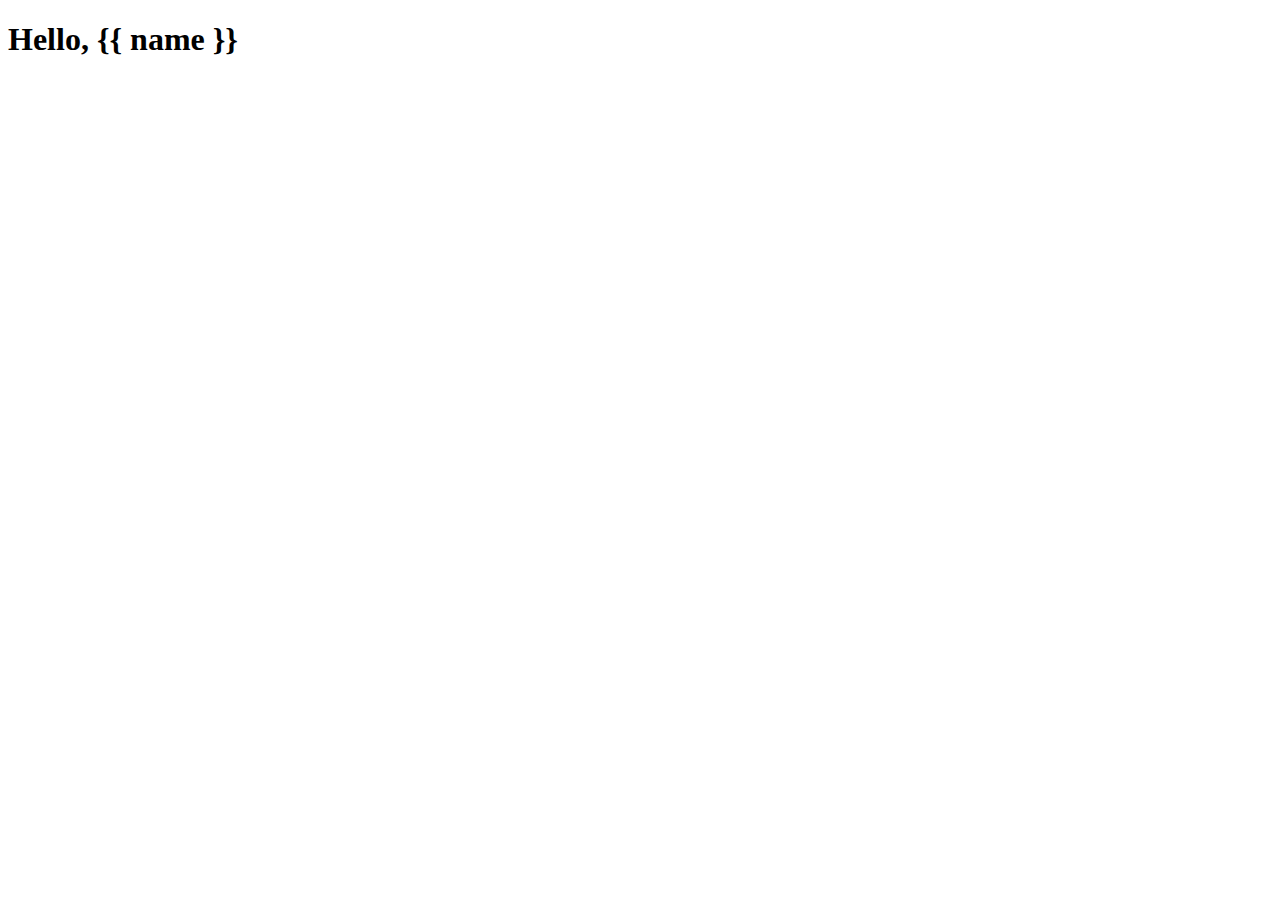
<file: templates/index.html>
<!DOCTYPE html>
<html lang="en">
<head>
    <meta charset="UTF-8">
    <meta name="viewport" content="width=device-width, initial-scale=1.0">
    <title>Main Page</title>
</head>
<body>
    <h1>Hello, {{ name }}</h1>
</body>
</html>
</file>
